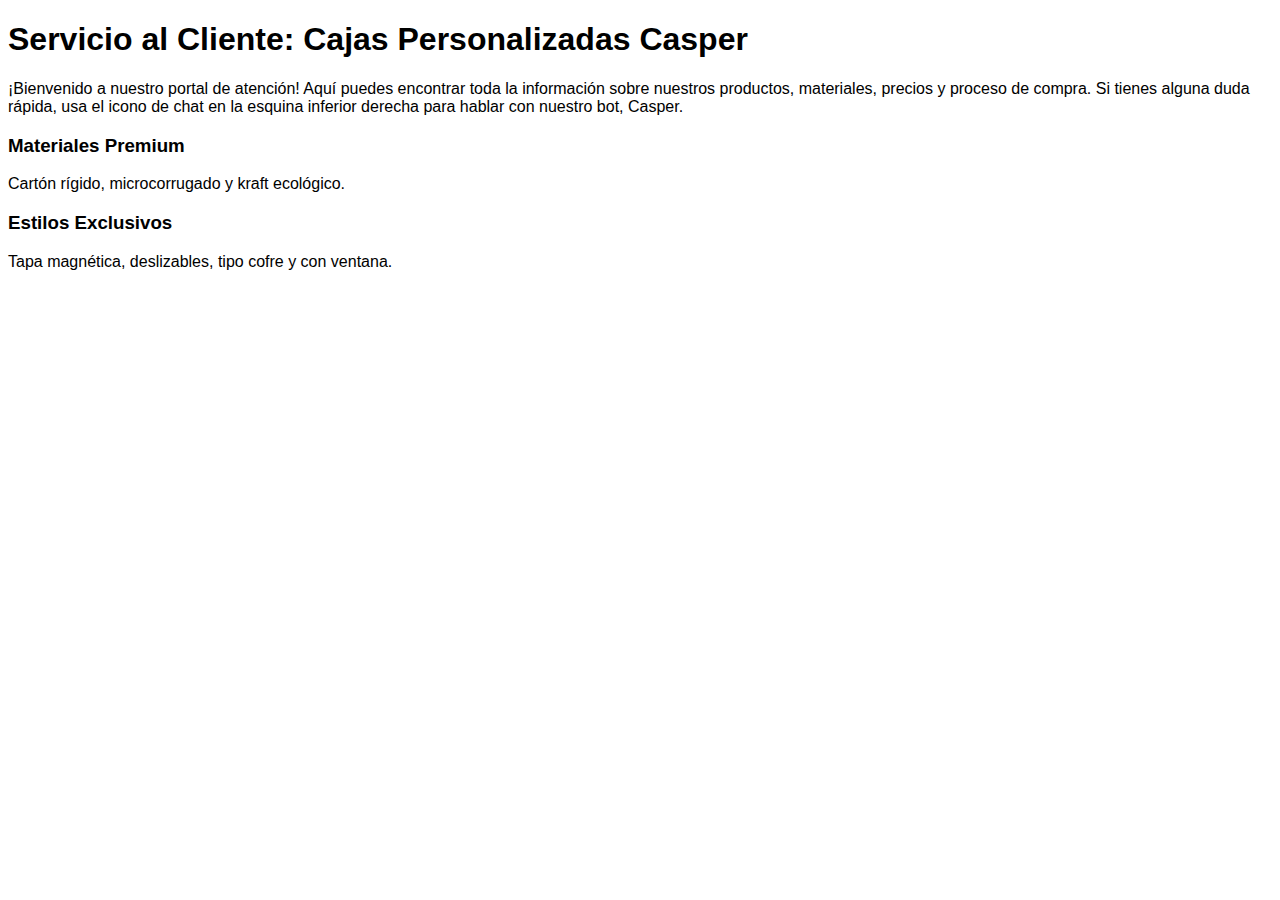
<file: index2.html>
<!DOCTYPE html>
<html lang="es">
<head>
    <meta charset="UTF-8">
    <meta name="viewport" content="width=device-width, initial-scale=1.0">
    <title>Chatbot - Cajas Personalizadas</title>
    <link rel="stylesheet" href="chatbot.css">
</head>
 <footer>
  <div class="max-w-4xl mx-auto bg-white p-8 rounded-xl shadow-lg">
        <h1 class="text-4xl font-extrabold text-stone-800 mb-4">Servicio al Cliente: Cajas Personalizadas Casper</h1>
        <p class="text-stone-600 mb-6">
            ¡Bienvenido a nuestro portal de atención! Aquí puedes encontrar toda la información sobre nuestros productos, materiales, precios y proceso de compra.
            Si tienes alguna duda rápida, usa el icono de chat en la esquina inferior derecha para hablar con nuestro bot, Casper.
        </p>
        <div class="space-y-4">
            <div class="p-4 bg-stone-100 rounded-lg">
                <h3 class="font-bold text-stone-700">Materiales Premium</h3>
                <p class="text-sm text-stone-500">Cartón rígido, microcorrugado y kraft ecológico.</p>
            </div>
            <div class="p-4 bg-stone-100 rounded-lg">
                <h3 class="font-bold text-stone-700">Estilos Exclusivos</h3>
                <p class="text-sm text-stone-500">Tapa magnética, deslizables, tipo cofre y con ventana.</p>
            </div>
        </div>
    </div>
    
    <!-- 💬 Ventana del Chatbot (Oculta por defecto) -->
    <div id="chat-window" class="fixed flex flex-col bg-white rounded-xl overflow-hidden shadow-2xl hidden">
        
        <!-- Encabezado del Chat -->
        <div class="p-4 bg-stone-700 text-white flex justify-between items-center rounded-t-xl">
            <div class="flex items-center">
                <i class="fas fa-robot mr-2"></i>
                <h2 class="font-semibold">Chatbot Casper</h2>
            </div>
            <button onclick="toggleChat()" class="text-white hover:text-gray-300">
                <i class="fas fa-times"></i>
            </button>
        </div>

        <!-- Área de Mensajes -->
        <div id="chat-messages" class="flex-grow p-4 space-y-4 overflow-y-auto">
            <!-- Los mensajes se insertarán aquí por JS -->
        </div>

        <!-- Área de Input -->
        <div class="p-4 border-t border-gray-200">
            <div class="flex items-center">
                <input type="text" id="user-input" placeholder="Escribe tu pregunta..."
                       class="flex-grow p-3 border border-gray-300 rounded-l-lg focus:outline-none focus:border-stone-500"
                       onkeypress="if(event.key === 'Enter') sendMessage()">
                <button onclick="sendMessage()"
                        class="bg-stone-500 hover:bg-stone-600 text-white p-3 rounded-r-lg transition duration-150">
                    <i class="fas fa-paper-plane"></i>
                </button>
            </div>
        </div>
    </div> 
</footer>
</file>
<file: chatbot.css>
/* Definición de la fuente Inter y el esquema de color */
        body { font-family: 'Inter', sans-serif; }
        
        /* Estilos personalizados para el contenedor del chat */
        #chat-window {
            z-index: 1000;
            right: 1.5rem;
            bottom: 6rem; /* Espacio para el botón flotante */
            max-width: 400px;
            height: 500px;
            box-shadow: 0 10px 25px rgba(0, 0, 0, 0.2);
            transform: scale(0.8);
            transform-origin: bottom right;
            opacity: 0;
            transition: transform 0.3s ease-out, opacity 0.3s ease-out;
        }

        #chat-window.open {
            transform: scale(1);
            opacity: 1;
        }

        /* Estilo para el botón flotante de chat (color cafe claro: #D2B48C) */
        #chat-button {
            z-index: 1010;
            right: 1.5rem;
            bottom: 1.5rem;
            background-color: #D2B48C; /* Café claro */
            box-shadow: 0 4px 12px rgba(0, 0, 0, 0.25);
            transition: background-color 0.2s;
        }
        #chat-button:hover {
            background-color: #C3A378; /* Un poco más oscuro al pasar el ratón */
        }
        
        /* Estilos para los mensajes */
        .message-bot {
            background-color: #f7f7f7;
            border-radius: 12px 12px 12px 0;
        }
        .message-user {
            background-color: #D2B48C; /* El mismo color del botón para el usuario */
            color: #444;
            border-radius: 12px 12px 0 12px;
        }
        
        /* Estilo para la barra de desplazamiento */
        #chat-messages::-webkit-scrollbar {
            width: 6px;
        }
        #chat-messages::-webkit-scrollbar-thumb {
            background-color: #c9c9c9;
            border-radius: 3px;
        }

        /* Adaptabilidad móvil */
        @media (max-width: 640px) {
            #chat-window {
                right: 0.5rem;
                left: 0.5rem;
                bottom: 5rem;
                max-width: unset;
                height: 80vh;
            }
            #chat-button {
                right: 0.5rem;
                bottom: 0.5rem;
            }
        }
</file>
